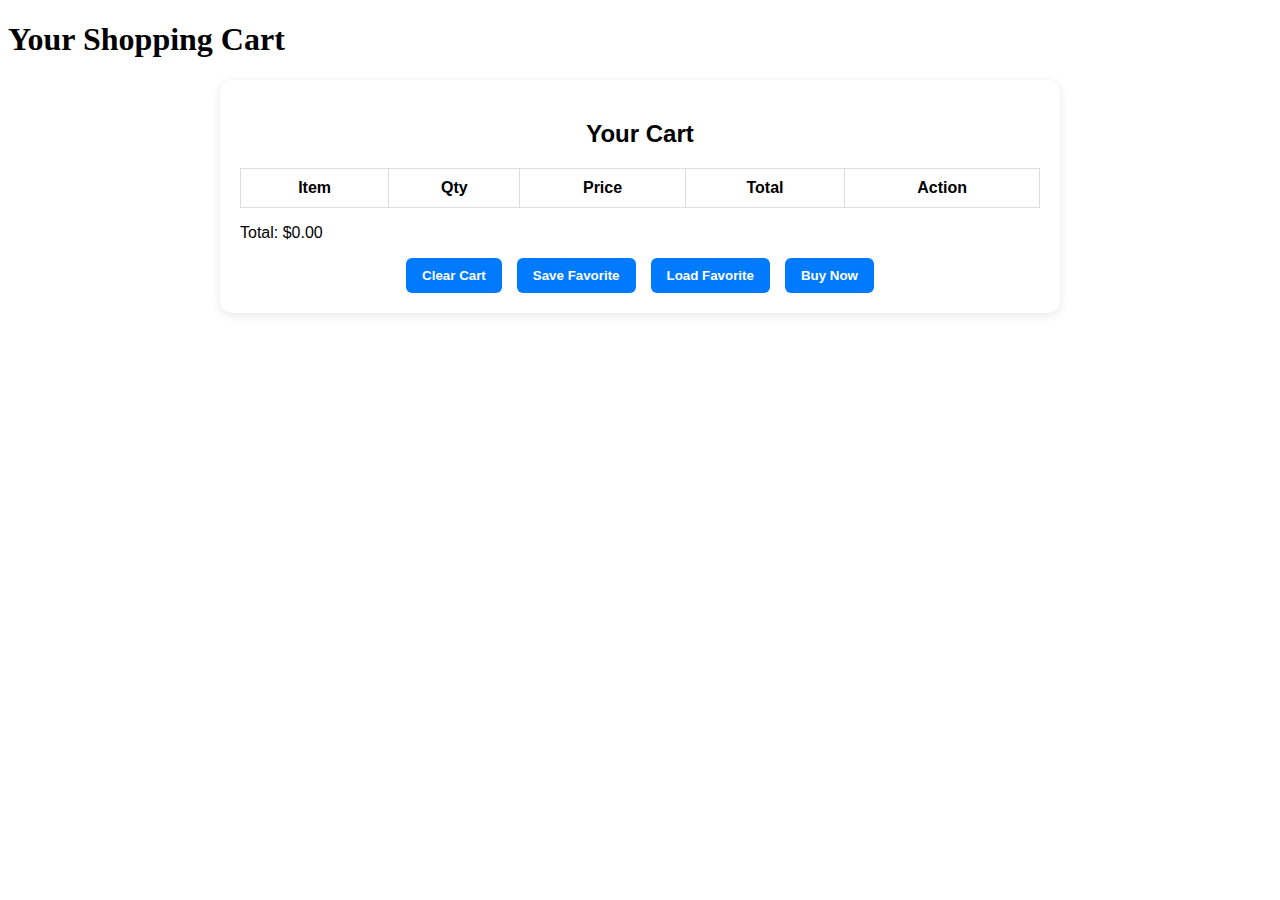
<file: cart.html>
<!DOCTYPE html>
<html lang="en">
<head>
  <meta charset="UTF-8" />
  <meta name="viewport" content="width=device-width, initial-scale=1.0"/>
  <title>Your Cart</title>
  <link rel="stylesheet" href="cart.css" />
</head>
<body>
  <header>
    <h1>Your Shopping Cart</h1>
  </header>

  <section class="cart-section">
    <h2>Your Cart</h2>
    <table id="cart-table">
      <thead>
        <tr>
          <th>Item</th>
          <th>Qty</th>
          <th>Price</th>
          <th>Total</th>
          <th>Action</th>
        </tr>
      </thead>
      <tbody></tbody>
    </table>
    <p>Total: $<span id="total">0.00</span></p>
    <div class="cart-buttons">
      <button id="clear-cart">Clear Cart</button>
      <button id="save-fav">Save Favorite</button>
      <button id="load-fav">Load Favorite</button>
      <a href="check.html"><button>Buy Now</button></a>
    </div>
  </section>
  
  <script src="cart.js"></script>
  
</body>
</html>
</file>
<file: cart.css>
.cart-section {
    background: white;
    padding: 20px;
    border-radius: 12px;
    max-width: 800px;
    margin: auto;
    box-shadow: 0 2px 10px rgba(0,0,0,0.1);
    font-family: Arial, sans-serif;
  }
  
  .cart-section h2 {
    text-align: center;
    margin-bottom: 20px;
  }
  
  #cart-table {
    width: 100%;
    border-collapse: collapse;
    margin-bottom: 15px;
  }
  
  #cart-table th, #cart-table td {
    border: 1px solid #ddd;
    padding: 10px;
    text-align: center;
  }
  
  .quantity-btn {
    padding: 5px 10px;
    margin: 0 5px;
    background: #eee;
    border: none;
    border-radius: 4px;
    cursor: pointer;
  }
  
  .cart-buttons {
    display: flex;
    justify-content: center;
    gap: 15px;
    flex-wrap: wrap;
  }
  
  .cart-buttons button {
    background-color: #007bff;
    color: white;
    border: none;
    padding: 10px 16px;
    border-radius: 6px;
    cursor: pointer;
    font-weight: bold;
    transition: background-color 0.3s;
  }
  
  .cart-buttons button:hover {
    background-color: #0056b3;
  }
</file>
